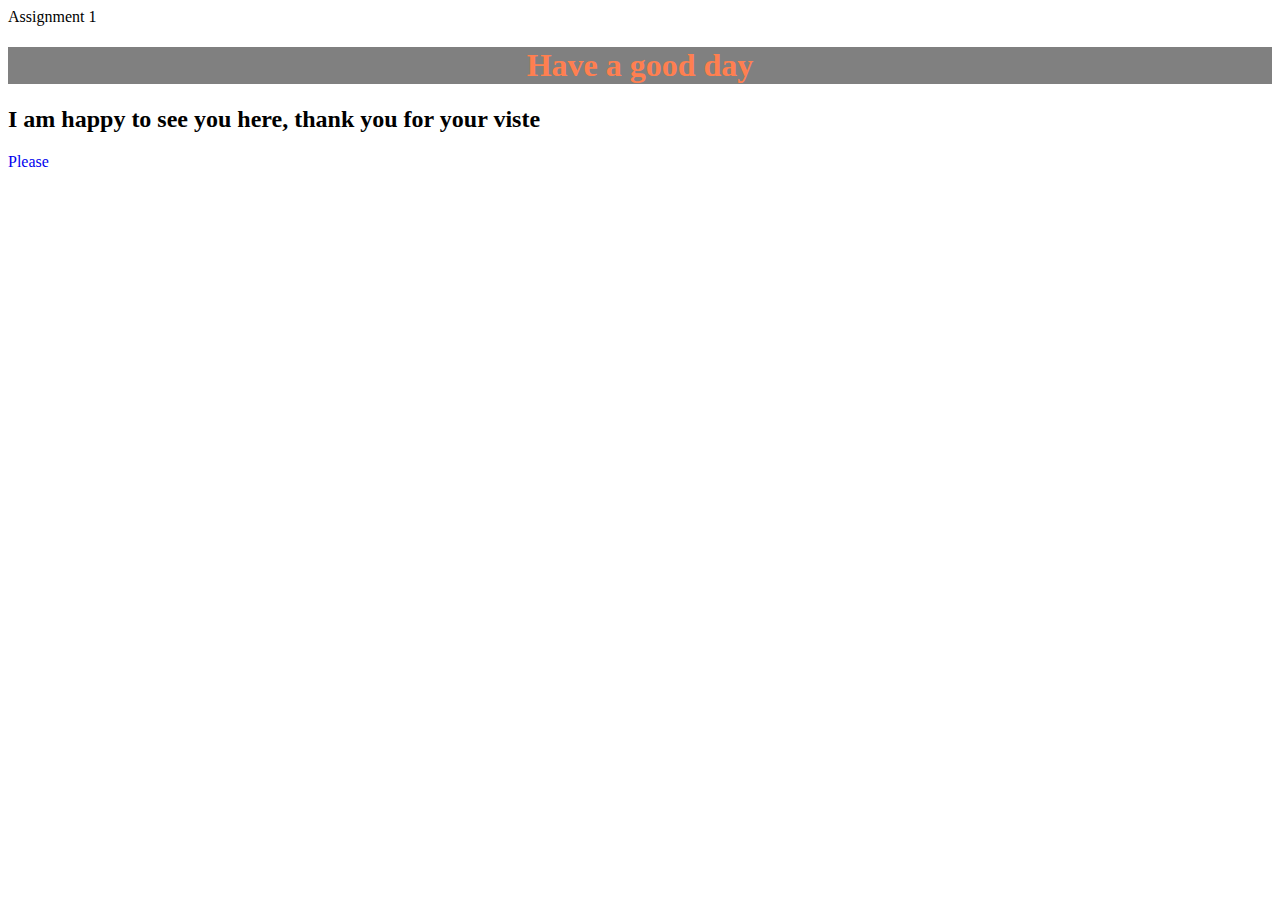
<file: Assignment 1.html/index.htm>
<!DOCTYPE html>
<html>
    <head>
        <titel> Assignment 1 </titel>
    
    <style>
        .heasding1{
            color: blue;
            background-color: red;
            text-align: right;
        }
        #heading2{
            color: coral;
            background-color: gray;
            text-align: center;
        }
        a{
            text-decoration:darkblue;
        }
    </style>
    </head>
    <body>
        <!-- <h1 class="heading1">WELCOM </h1> -->
        <h1 id="heading2"> Have a good day </h1>
        <h2 class="heading1"> I am happy to see you here, thank you for your viste </h2>
        <a href="https://www.google.com/"> Please </a>
    </body>

</html>
</file>
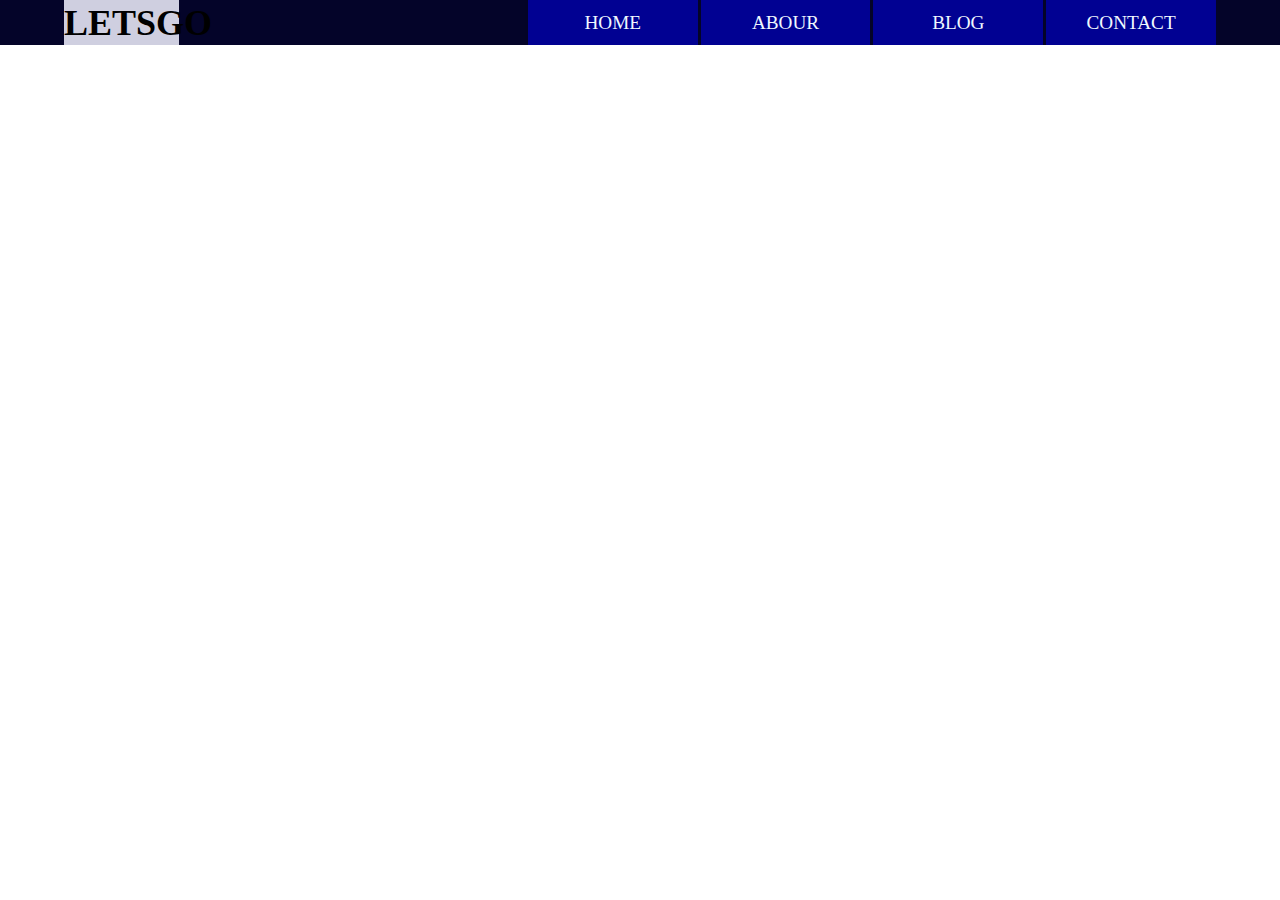
<file: day1/index.html>
<!DOCTYPE html>
<html lang="en">
<head>

    <title>RW3</title>
    <link rel="stylesheet" href="index.css">

</head>
   
<body>

    <!-- navigation -->

        <nav class="navg">
            <div class="cnt">
                <div class="log">
                      <h1> LETSGO</h1>
                </div>
               <ul class="menu">
                    <li class="mtxt">HOME</li>
                    <li class="mtxt">ABOUR</li>
                    <li class="mtxt">BLOG</li>
                    <li class="mtxt">CONTACT</li>
               </ul>
            </div>
        </nav>
    
    <!-- Banner -->
     <!-- <h1 class="head">HOME</h1>
    <main class="full">
       
    </main> -->

</body>
</html>
</file>
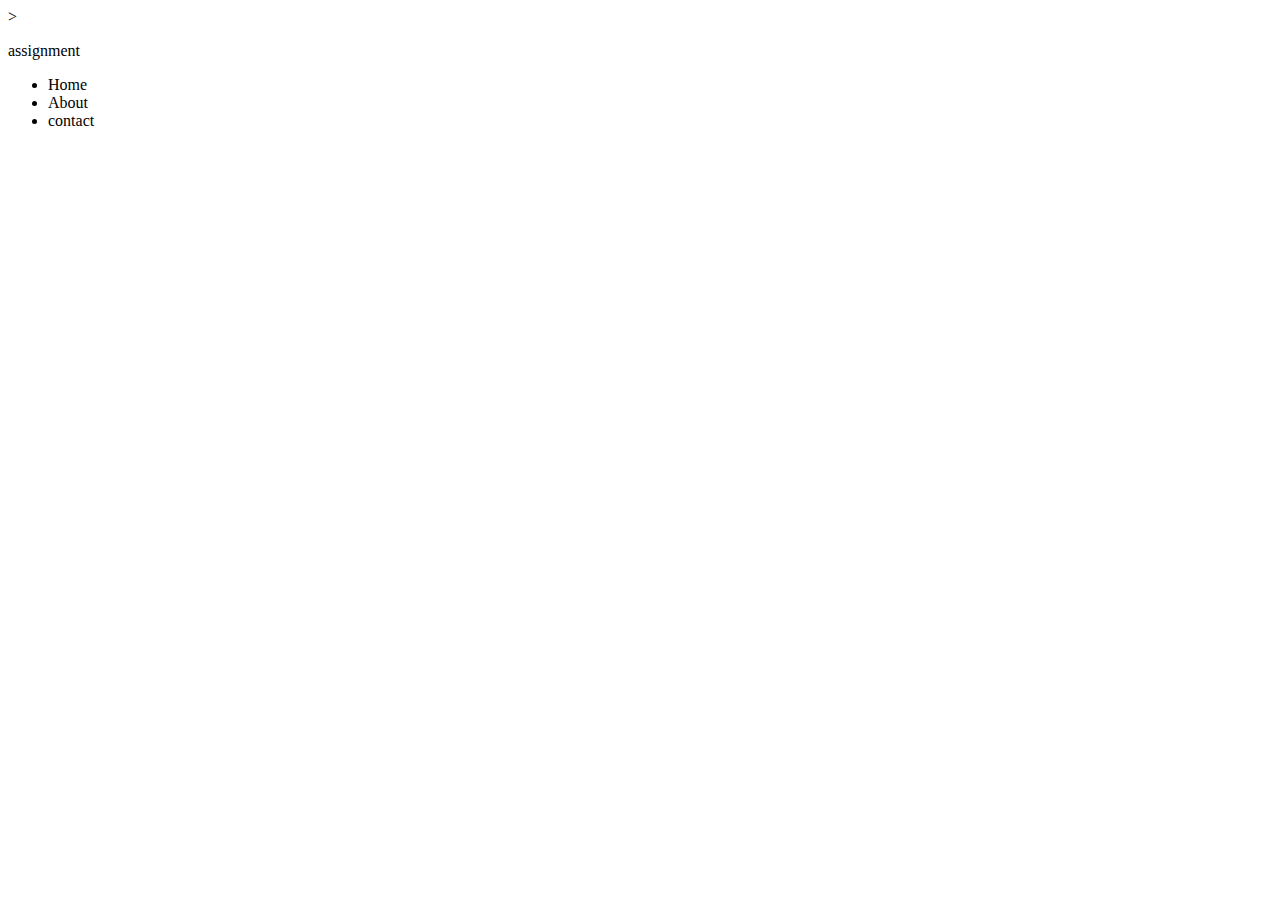
<file: assign 2.htm>
<!DOCTYPE html>
<html lang="eng">
     <head>
          <title>Day2</title>
     </head>
     <body>>
               <div>
                    <p>assignment</p>
               </div>
                 <div>
                  <ul>
                    <li>Home</li>
                    <li>About</li>
                    <li>contact</li>
                  </ul>
                </div>      
                  
     </body>
</html>
</file>
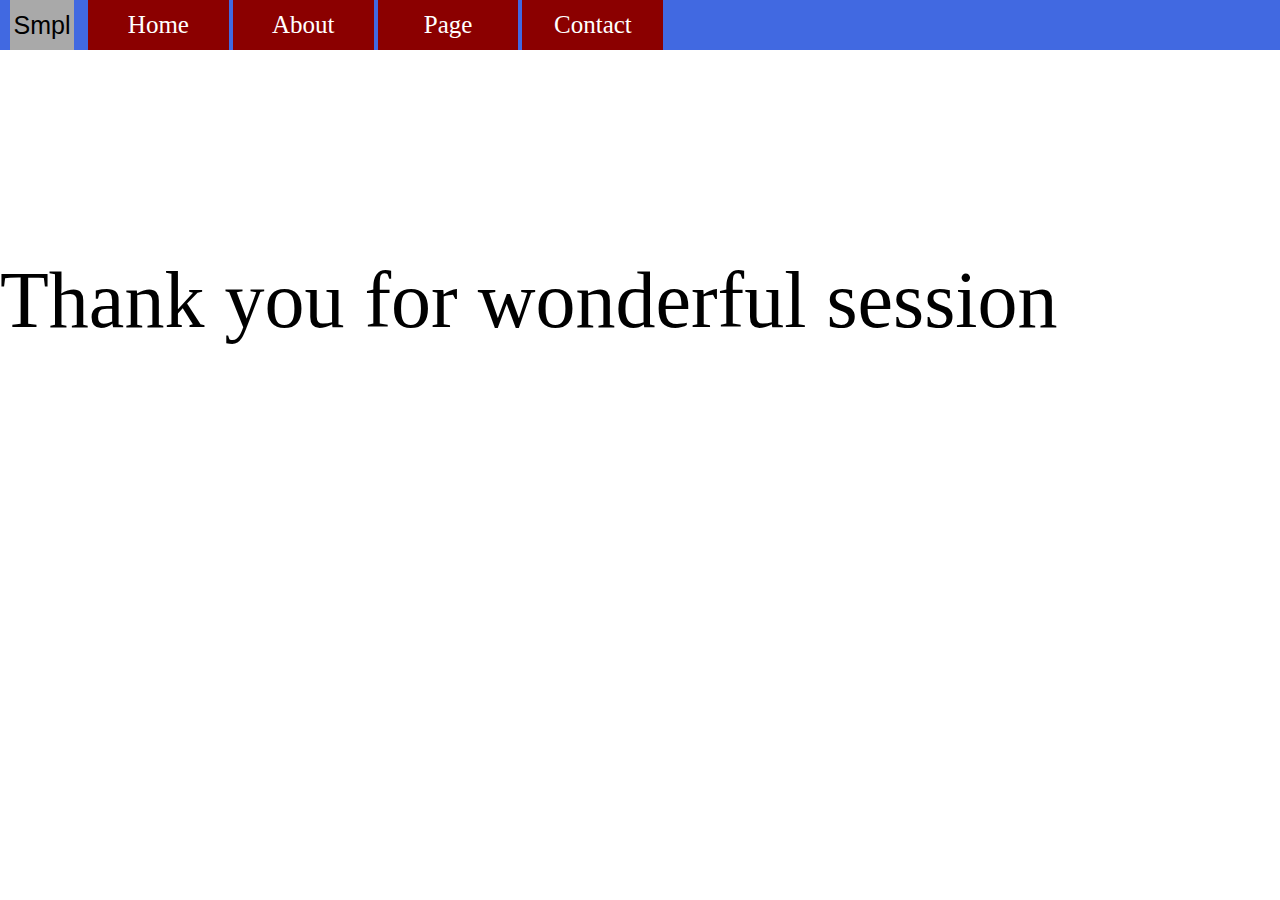
<file: Assignment .html/Assignment.html>
<!DOCTYPE html>
<html lang="eng">
     <head>
          <title>Day3</title>
          <link rel="stylesheet" href="Assignment.css">
     </head>
     <body>

          <div class="header">
               <div class="logo">
                    <p>Smpl</p>
                    <!-- <img src="https://vitorials.net/wp-content/uploads/2018/10/Free3dLogo.jpg" width="100%"/> -->
               </div>
               <div class="navg">
               <ul class="navglst">
                    <li>Home</li>
                    <li>About</li>
                    <li class="page">
                         Page
                         <ul class="page">
                              <li>page1</li>
                              <li>page2</li>
                              <li>page3</li>
                         </ul>
                    </li>
                    <li class="contact">
                         Contact
                         <ul class="contact">
                              <li>Inst</li>
                              <li>mail</li>
                              <li>whtp</li>
                         </ul>
                    </li>
               </ul>
               </div>
          </div>
         <div class="body">
              Thank you for wonderful session
         </div>

     </body>
</html>
</file>
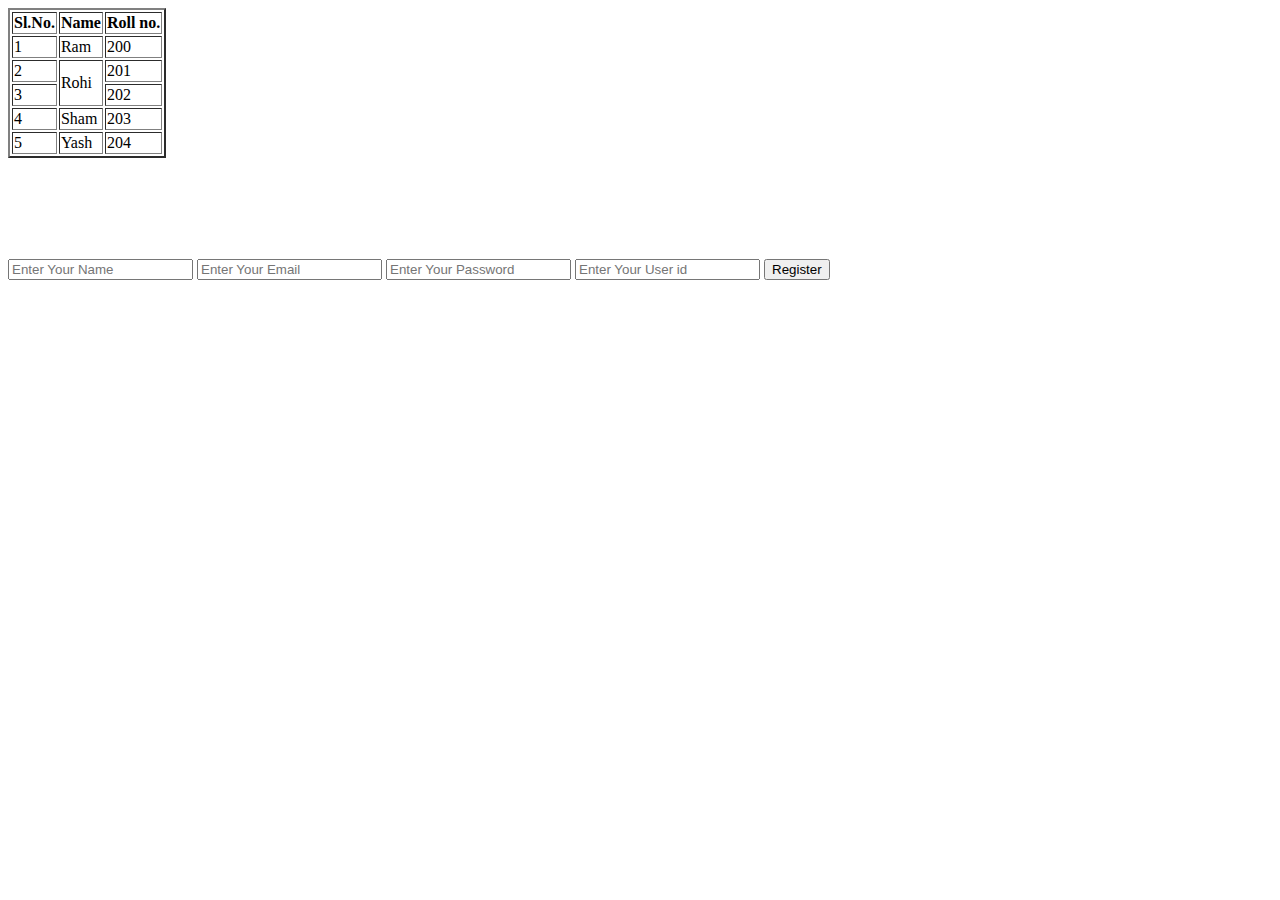
<file: htmcs D-2/hd2.html>
<!DOCTYPE html>
<html>
    <head>
      <title>day2</title>
    </head>
    <body>
      <table border="2">
         <thead>
           <tr>
              <th>Sl.No.</th>
              <th>Name</td>
              <th>Roll no.</td>
           </tr>
         </thead>
         <tbody>
          <tr>
              <td>1</td>
              <td>Ram</td>
              <td>200</td>
          </tr>
          <tr>
            <td>2</td>
            <td rowspan="2">Rohi</td>
            <td>201</td>
        </tr>
        <tr>
            <td>3</td>
            <td>202</td>
        </tr>
        <tr>
            <td>4</td>
            <td>Sham</td>
            <td>203</td>
        </tr>
        <tr>
            <td>5</td>
            <td>Yash</td>
            <td>204</td>
        </tr>
        </tbody>
      </table>
     
      <pre>

          <!-- simple space -->


      </pre>

   <!-- Assignment Question 2  -->

<form>
    <input type="text" placeholder="Enter Your Name" required/>
    <input type="email" placeholder="Enter Your Email"required/>
    <input type="password" placeholder="Enter Your Password" maxlength="8" required/>
    <input type="text" placeholder="Enter Your User id" maxlength="5" required/>
    <button type="submit">Register</button>
</form>

     


    </body>
</html>
</file>
<file: day1/index.css>
*{
    margin: 0px;
    padding: 0px;
}

/* Navigation */

.navg{
    height: 45px;
    width: 100%;
    background-color: rgb(4, 4, 41);
}
.cnt{
    height: 45px;
    width: 90%;
    background-color: rgb(4, 4, 41);
    margin: 0 5% 0 5%;
    display: flex;
    
    justify-content: space-between;
}
.log{
    height: 45px;
    width: 10%;
    background-color: rgb(207, 207, 224);
    font-size: large;
    display: flex;
    align-items: center;
    cursor: pointer;
}
.menu{
    height: 45px;
    width: 60%;
    background-color: rgb(4, 4, 39);  
    list-style-type: none;
    display: flex;
}
.mtxt{
    height: 45px;
    width: 25%;
    line-height: 45px;
    display: flex;
    justify-content: center;
    font-size: larger;
    font-family: 'Lucida Sans', 'Lucida Sans Regular';
    margin-left: 3px;
    color: aliceblue;
    background-color: rgb(1, 1, 146);
}
.mtxt:hover{
     background-color: rgb(4, 4, 41);
     transition: 0.7s;
     cursor: pointer;
}

/* Banner */

/* .head{
    text-align: center;
    text-transform: uppercase;
    font-family: 'Lucida Sans', 'Lucida Sans Regular';
}
.full{
    padding-left: 15px;
    padding-right: 15px;
    padding-top: 20px;
    padding-bottom: 12px;
    margin: 1px;
    background-color: blue;
} */
</file>
<file: Assignment .html/Assignment.css>
*{
    margin: 0%;
    padding: 0%;
}

.header{
    width: 100%;
    height: 50px;
    background-color: royalblue;
}

.logo{
    width: 5%;
    height: 50px;
    background-color: darkgrey;
    display: inline-block;
    vertical-align: top;
    margin-left: 10px;
    font-size: 25px;
    font-family: 'Franklin Gothic Medium', 'Arial Narrow', Arial, sans-serif;
    text-align: center;
    line-height: 50px;
}

.navg{
    width: 45%;
    height: 50px;
    background-color: royalblue;
    display: inline-block;
    margin-left: 10px;
}

.navglst>li{
  list-style-type: none;
  display: inline-block;
  height: 50px;
  width: 24.45%;
  color: white;
  background-color: darkred;
  font-size: 25px;
  font-family: 'Times New Roman', Times, serif;
  text-align: center;
  line-height: 50px;
  transition: 1s;
  cursor:pointer;
  vertical-align: top;
}

.navglst>li:hover{
    background-color: royalblue;
}

.page>li{
    list-style-type: none;
    display: inline-block;
    height: 50px;
    width: 100%;
    color: black;
    background-color: lightcoral;
    font-size: 25px;
    font-family: 'Times New Roman', Times, serif;
    line-height: 50px;
    transition: 1s;
    cursor:pointer;
}

.contact>li{
    list-style-type: none;
    display: inline-block;
    height: 50px;
    width: 100%;
    color: black;
    background-color: lightcoral;
    font-size: 25px;
    font-family: 'Times New Roman', Times, serif;
    line-height: 50px;
    transition: 1s;
    cursor:pointer;
}

.page>li:hover,.contact>li:hover{
    background-color: white;
}

.page, .contact{
    display: none;
    /* height: 0px;
    overflow: hidden;
     transition: 0.5s;  */
     /* this commented animation is not applying can you help me !!!!!!!! */
}

.page:hover > .page{
    display: block;
    /* height: 150px; */
}
.contact:hover > .contact{
    display: block;
}
.body{ line-height: 500px;font-family: cursive; font-size: 80px; }
</file>
